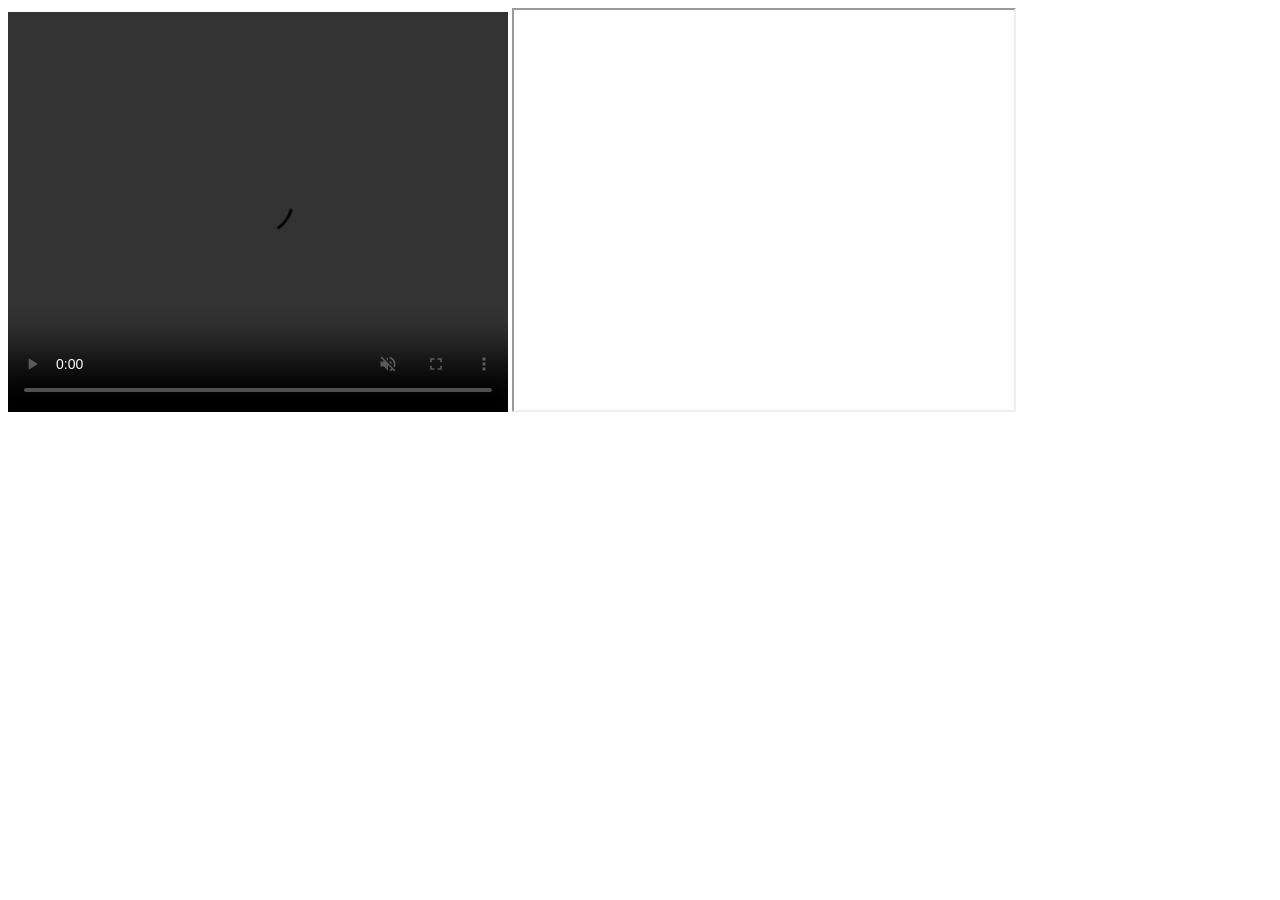
<file: 12a HR/Basico/8.Media/index.html>
<!DOCTYPE html>
<html lang="es">
<head>
    <meta charset="UTF-8">
    <meta http-equiv="X-UA-Compatible" content="IE=edge">
    <meta name="viewport" content="width=device-width, initial-scale=1.0">
    <title>Video</title>
</head>
<body>
    <video src=""
    width="500" height="400" controls poster="" loop autoplay muted >
    </video>
    <iframe src="https://es.wikipedia.org/wiki/Wikipedia:Portada"  width="500" height="400"></iframe>
    
</body>
</html>
</file>
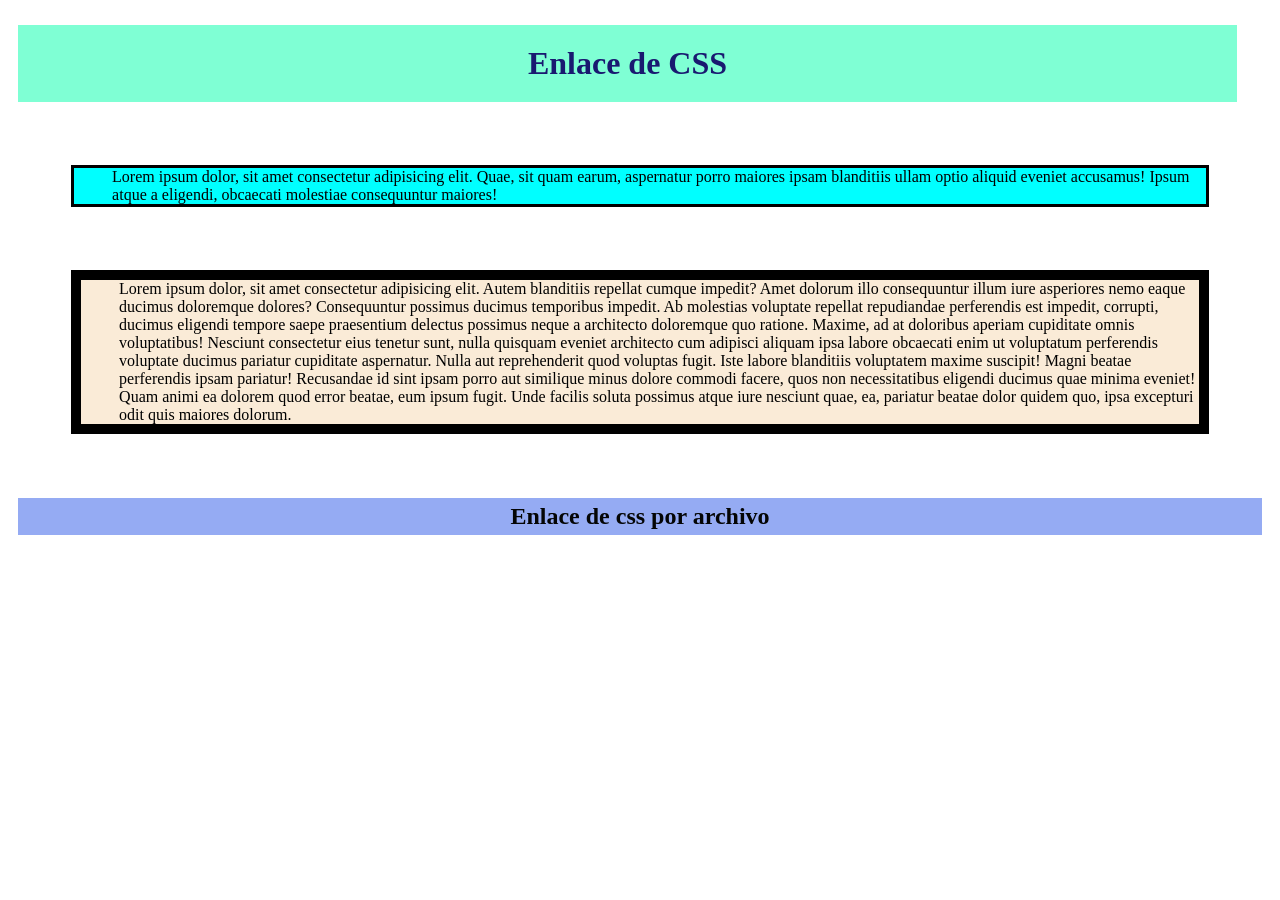
<file: 12a HR/contenidoCss/1.0enlacesCss/index.html>
<!DOCTYPE html>
<html lang="en">
<head>
    <meta charset="UTF-8">
    <meta http-equiv="X-UA-Compatible" content="IE=edge">
    <meta name="viewport" content="width=device-width, initial-scale=1.0">
    <link rel="stylesheet" href="styles/styles.css">
    <title>Estilos</title>
</head>
<body>
    <!--
        Formas de trabajar y enlaces de CSS
        1. Enlace a través de la estiqueta <style></style>
        2. Como propiedad o atributo de la estiqueta <div syle="font-size: 12px;">
        3. Enlace a través de un archivo con extensión .css, que se enlaza <head> a través de link
    -->
    <!-- 1. Enlace a través de la estiqueta <style></style>-->
    <style>
        h1{
            color: MidnightBlue;
            background-color: aquamarine;
            text-align: center;
            padding: 20px 10px;
            margin: 25px 35px 40px 10px;
        }
        div{
            margin: 5%;
            background-color: aqua;
            padding-left: 3%;
            border: 3px solid black;
        }
    </style>
    <h1>Enlace de CSS</h1>
    <div>
        Lorem ipsum dolor, sit amet consectetur adipisicing elit. Quae, sit quam earum, aspernatur porro maiores ipsam blanditiis ullam optio aliquid eveniet accusamus! Ipsum atque a eligendi, obcaecati molestiae consequuntur maiores!
    </div>
    <div style="border: 10px solid black; background-color:antiquewhite">
        Lorem ipsum dolor, sit amet consectetur adipisicing elit. Autem blanditiis repellat cumque impedit? Amet dolorum illo consequuntur illum iure asperiores nemo eaque ducimus doloremque dolores? Consequuntur possimus ducimus temporibus impedit.
        Ab molestias voluptate repellat repudiandae perferendis est impedit, corrupti, ducimus eligendi tempore saepe praesentium delectus possimus neque a architecto doloremque quo ratione. Maxime, ad at doloribus aperiam cupiditate omnis voluptatibus!
        Nesciunt consectetur eius tenetur sunt, nulla quisquam eveniet architecto cum adipisci aliquam ipsa labore obcaecati enim ut voluptatum perferendis voluptate ducimus pariatur cupiditate aspernatur. Nulla aut reprehenderit quod voluptas fugit.
        Iste labore blanditiis voluptatem maxime suscipit! Magni beatae perferendis ipsam pariatur! Recusandae id sint ipsam porro aut similique minus dolore commodi facere, quos non necessitatibus eligendi ducimus quae minima eveniet!
        Quam animi ea dolorem quod error beatae, eum ipsum fugit. Unde facilis soluta possimus atque iure nesciunt quae, ea, pariatur beatae dolor quidem quo, ipsa excepturi odit quis maiores dolorum.
    </div>
    <h2>Enlace de css por archivo</h2>
</body>
</html>
</file>
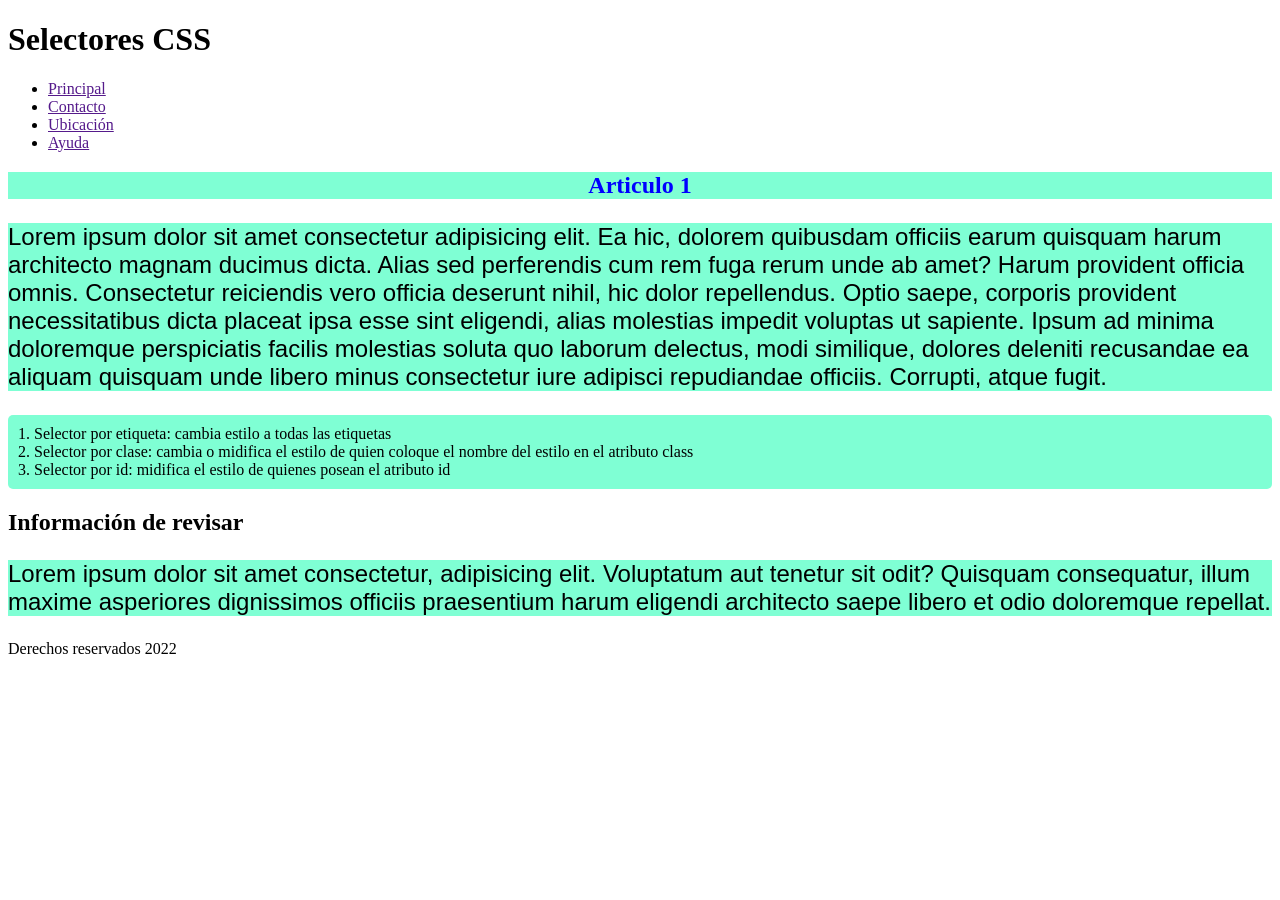
<file: 12a HR/contenidoCss/2.0tiposelectores/index.html>
<!DOCTYPE html>
<html lang="en">
<head>
    <meta charset="UTF-8">
    <meta http-equiv="X-UA-Compatible" content="IE=edge">
    <meta name="viewport" content="width=device-width, initial-scale=1.0">
    <link rel="stylesheet" href="styles.css">
    <title>Selectores Principales</title>
</head>
<body>
    <header>
        <h1>Selectores CSS</h1>
        <ul>
            <li><a href="">Principal</a></li>
            <li><a href="">Contacto</a></li>
            <li><a href="">Ubicación</a></li>
            <li><a href="">Ayuda</a></li>
    
        </ul>
    </header>
    <main>
        <section>
            <h2 class="subtitulo">Articulo 1</h2>
            <article>
                <p>
                    Lorem ipsum dolor sit amet consectetur adipisicing elit. Ea hic, dolorem quibusdam officiis earum quisquam harum architecto magnam ducimus dicta. Alias sed perferendis cum rem fuga rerum unde ab amet?
                    Harum provident officia omnis. Consectetur reiciendis vero officia deserunt nihil, hic dolor repellendus. Optio saepe, corporis provident necessitatibus dicta placeat ipsa esse sint eligendi, alias molestias impedit voluptas ut sapiente.
                    Ipsum ad minima doloremque perspiciatis facilis molestias soluta quo laborum delectus, modi similique, dolores deleniti recusandae ea aliquam quisquam unde libero minus consectetur iure adipisci repudiandae officiis. Corrupti, atque fugit.
                </p>
            </article>
            <div id="info">
                1. Selector por etiqueta: cambia estilo a todas las etiquetas<br>
                2. Selector por clase: cambia o midifica el estilo de quien coloque el nombre del estilo en el atributo class<br>
                3. Selector por id: midifica el estilo de quienes posean el atributo id <br>
            </div>
        </section>
        <aside>
            <h2>Información de revisar</h2>
            <p>Lorem ipsum dolor sit amet consectetur, adipisicing elit. Voluptatum aut tenetur sit odit? Quisquam consequatur, illum maxime asperiores dignissimos officiis praesentium harum eligendi architecto saepe libero et odio doloremque repellat.</p>
        </aside>
    </main>
    <footer>
        Derechos reservados 2022
    </footer>
</body>
</html>
</file>
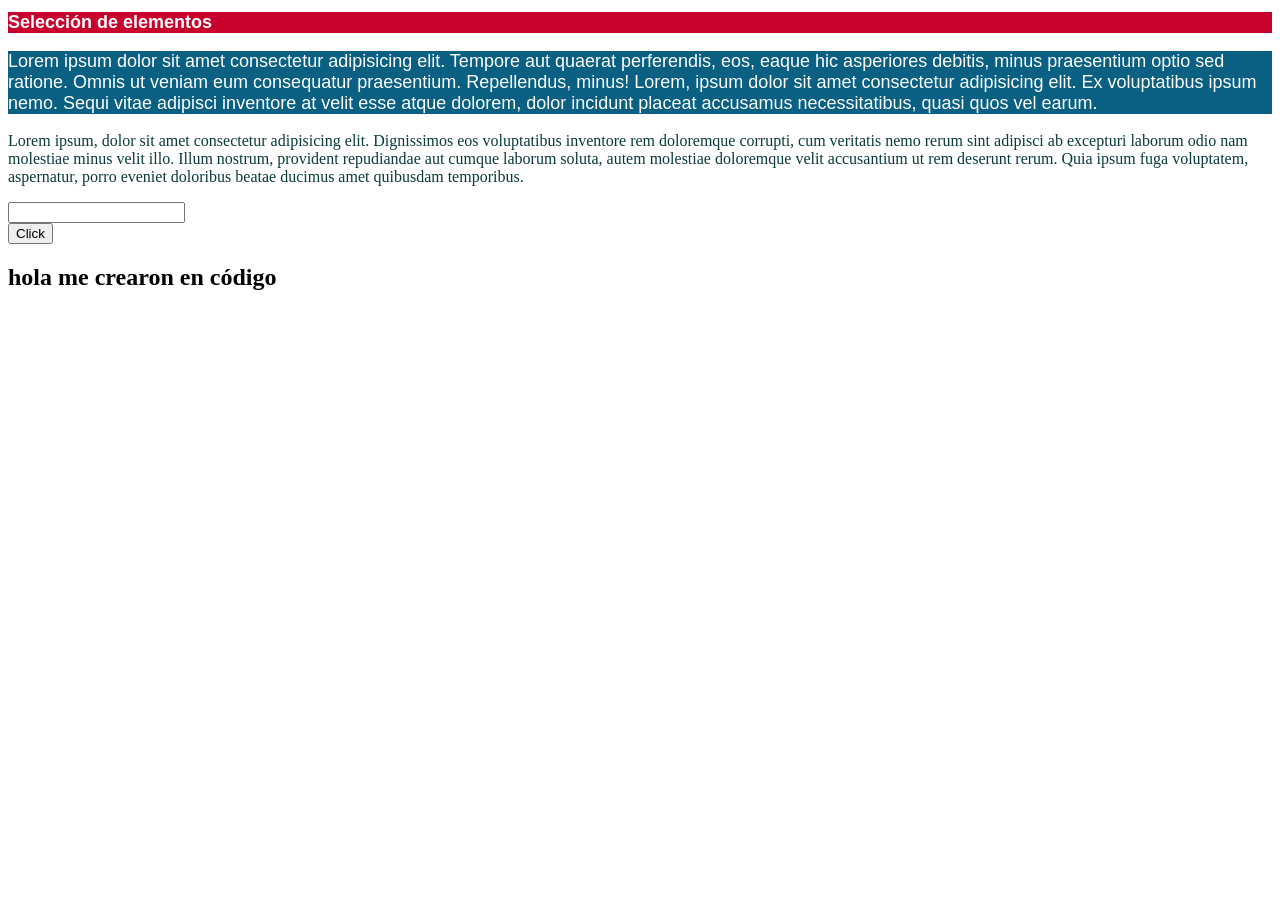
<file: 12a HR/contenidoJS/CreaciónElementos/index.html>
<!DOCTYPE html>
<html lang="es">
<head>
    <meta charset="UTF-8">
    <meta http-equiv="X-UA-Compatible" content="IE=edge">
    <meta name="viewport" content="width=device-width, initial-scale=1.0">
    <title>Selección de Elementos</title>
</head>
<body>
    <h1 class="estiloRed">Selección de elementos</h1>
    <section id="content" class="ejemplo">
        <p id="parrafo1" class="parrafo">Lorem ipsum dolor sit amet consectetur adipisicing elit. Tempore aut quaerat perferendis, eos, eaque hic asperiores debitis, minus praesentium optio sed ratione. Omnis ut veniam eum consequatur praesentium. Repellendus, minus!
        Lorem, ipsum dolor sit amet consectetur adipisicing elit. Ex voluptatibus ipsum nemo. Sequi vitae adipisci inventore at velit esse atque dolorem, dolor incidunt placeat accusamus necessitatibus, quasi quos vel earum.
        </p>
        <article id="art1">
            <p id="parrafo2" name="parrafo2">Lorem ipsum, dolor sit amet consectetur adipisicing elit. Dignissimos eos voluptatibus inventore rem doloremque corrupti, cum veritatis nemo rerum sint adipisci ab excepturi laborum odio nam molestiae minus velit illo.
            Illum nostrum, provident repudiandae aut cumque laborum soluta, autem molestiae doloremque velit accusantium ut rem deserunt rerum. Quia ipsum fuga voluptatem, aspernatur, porro eveniet doloribus beatae ducimus amet quibusdam temporibus.</p>
        </article>

    </section>
    <form id="form">
        <label for="edad"></label>
        <input id="edad" type="number" name="edad">
    </form>
    <button id="click">Click</button>
    <script src="main.js"></script>
</body>
</html>
<style>
    .parrafo {
        font-family: sans-serif;
        font-size: 18px;
        color: white;
        background: #096083;
    }
    .estiloRed {
        font-family: sans-serif;
        font-size: 18px;
        color: rgb(255, 255, 255);
        background: #c9022d;
    }
    .ejemplo {
        color: rgb(12, 58, 58);
    }
</style>
</file>
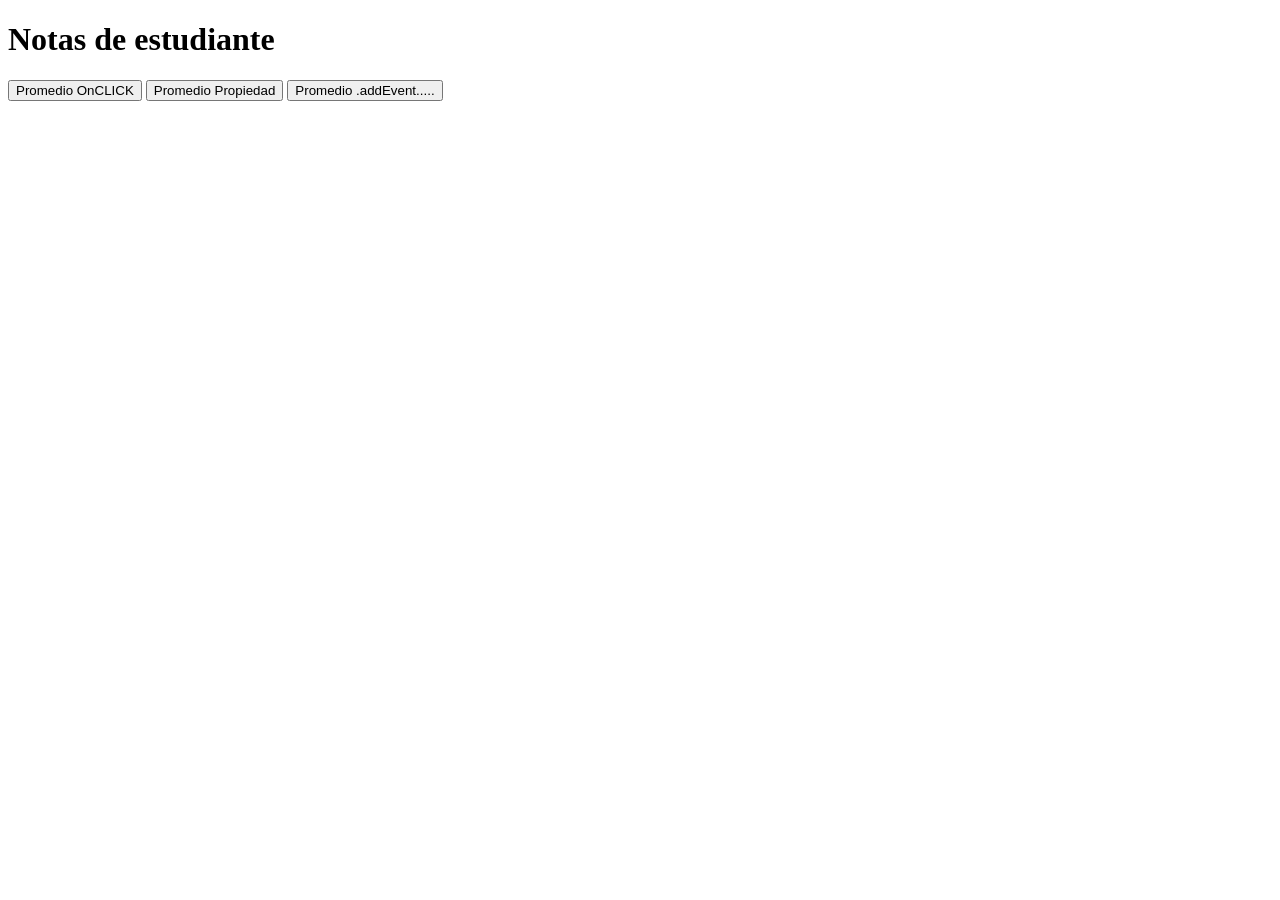
<file: 12a HR/contenidoJS/eventos/index.html>
<!DOCTYPE html>
<html lang="es">
<head>
    <meta charset="UTF-8">
    <meta http-equiv="X-UA-Compatible" content="IE=edge">
    <meta name="viewport" content="width=device-width, initial-scale=1.0">
    <title>Document</title>
</head>
<body>
    
    <h1>Notas de estudiante</h1>
    <!--Evento generado desde el html-->
    <button id="btn1" onclick="notasPromedio()">Promedio OnCLICK</button>
    <!--Evento mediante propiedad-->
    <button id="btn2">Promedio Propiedad</button>
    <!--Evento mediante el método .addEventListener-->
    <button id="btn3">Promedio .addEvent.....</button>

    <script src="main.js"></script>
</body>
</html>
</file>
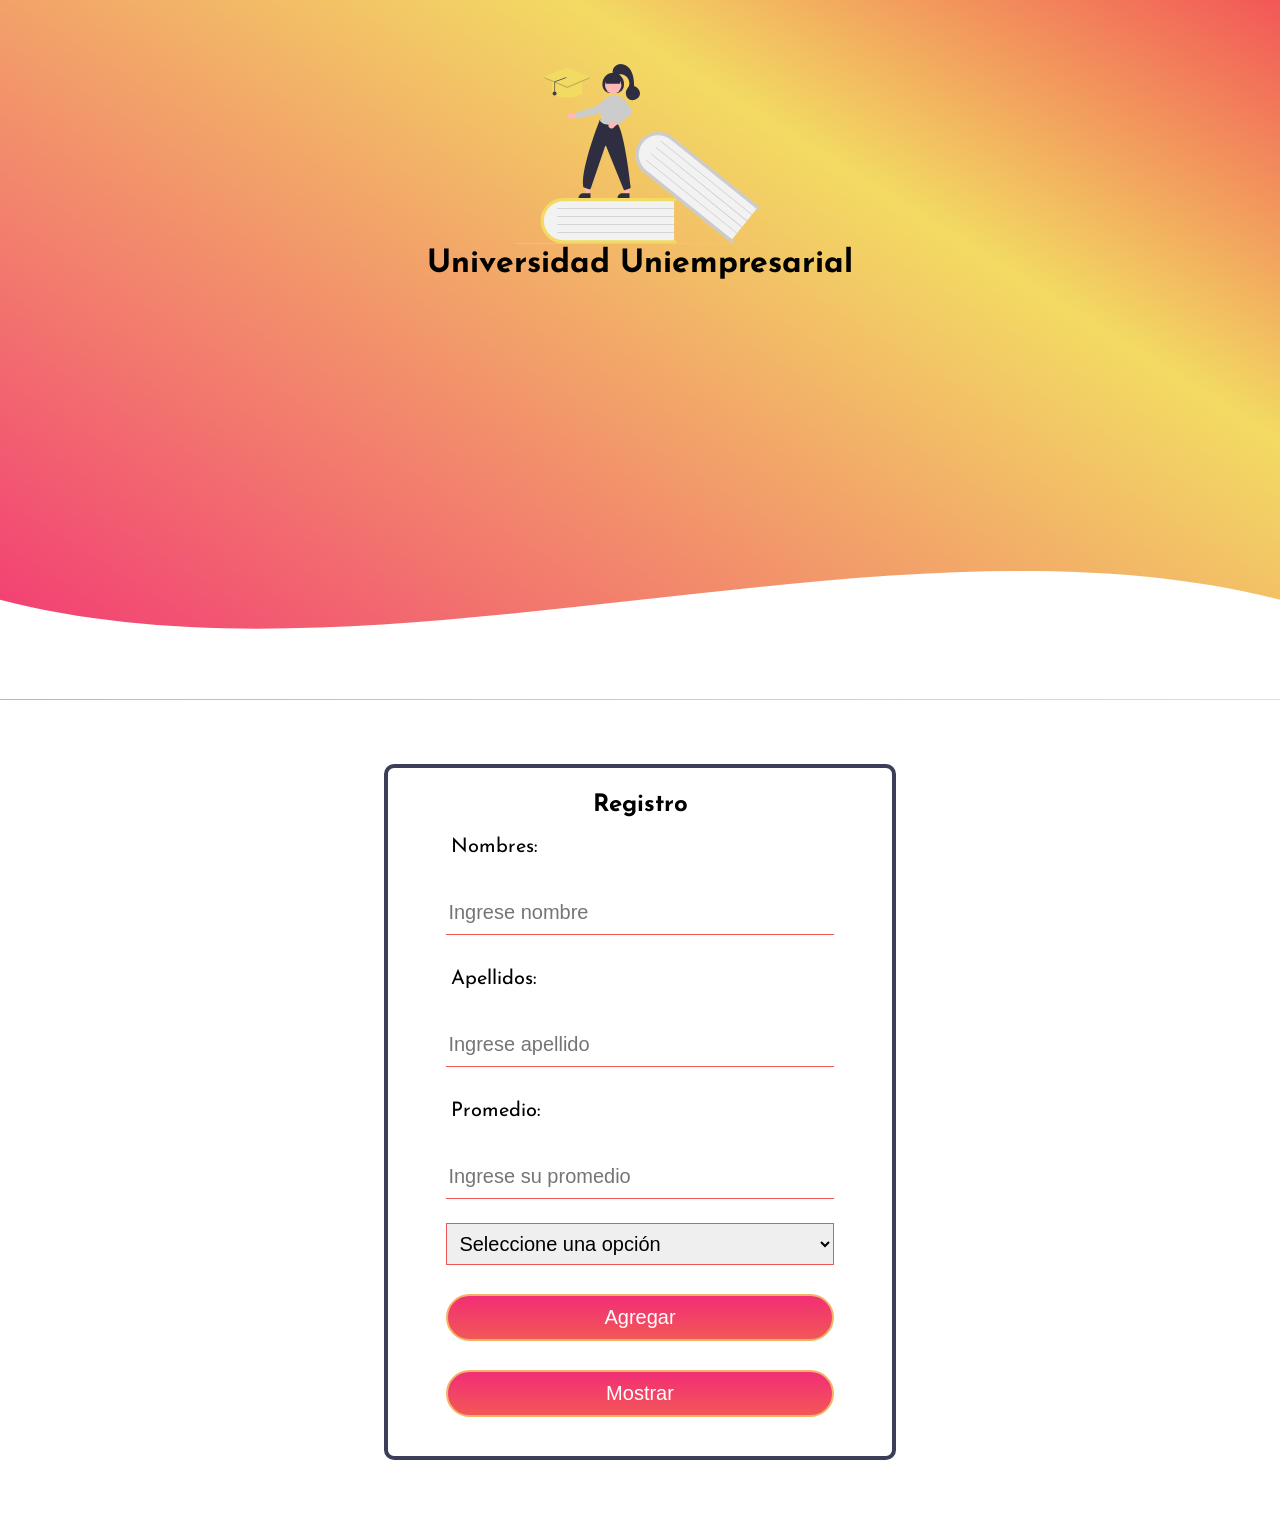
<file: 12a HR/contenidoJS/PracticaGuiada/index.html>
<!DOCTYPE html>
<html lang="en">
<head>
    <meta charset="UTF-8">
    <meta http-equiv="X-UA-Compatible" content="IE=edge">
    <meta name="viewport" content="width=device-width, initial-scale=1.0">
    <link rel="preconnect" href="https://fonts.googleapis.com">
    <link rel="preconnect" href="https://fonts.gstatic.com" crossorigin>
    <link href="https://fonts.googleapis.com/css2?family=Josefin+Sans:wght@200;400;600&display=swap" rel="stylesheet"> 
    <link rel="shortcut icon" href="#" type="image/x-icon">
    <link rel="stylesheet" href="css/styles.css">
    <title>Document</title>
</head>
<body>
    <header class="header">
        <img  src="imagenes/education_f8ru (1).svg" alt="educación">
        <h1>Universidad Uniempresarial</h1>
        
        <div class="ola" style="height: 150px; overflow: hidden;" ><svg viewBox="0 0 500 150" preserveAspectRatio="none" style="height: 100%; width: 100%;"><path d="M-0.00,49.85 C150.00,149.60 349.20,-49.85 500.00,49.85 L500.00,149.60 L-0.00,149.60 Z" style="stroke: none; fill: rgb(255, 255, 255);"></path></svg></div>

    </header>
    
    <form class="form">
        <h2>Registro</h2>
        <label for="nombre">Nombres:</label>
        <input
        class="control"
        id="nombre"
        name="nombre"
        placeholder="Ingrese nombre"
        type="text"                    
        required
        />
        <label for="apellido">Apellidos:</label>
        <input
        class="control"
        id="apellido"
        name="apellido"
        placeholder="Ingrese apellido"
        type="text"                    
        required
        />
        <label for="promedio">Promedio:</label>
        <input
            class="control"
            id="promedio"
            name="promedio"
            placeholder="Ingrese su promedio"
            type="number"                    
            required
        />
        <select class="control-s" name="opcion" id="opcion">
            <option value="0" selected>Seleccione una opción</option>
            <option value="estudiante">Estudiante</option>
            <option value="profesor">Profesor</option>
            <option value="administrativo">Administrativo</option>
            <option value="egredado">Egresado</option>
        </select>
        <button type="button" class="btn" id="btn">Agregar</button>
        <button type="button" class="btn" id="btnMostrar">Mostrar</button>
    </form>
    <section class="allCards">
        <div class="cardsEstudiantes" id="cardsEstudiantes"></div>
        <div class="" id="cardseProfesores"></div>
        <div class="" id="cardsAdministrativo"></div>
    </section>
    <template id="templateEstudiante">       
            <div class="card">
                <h3 class="title-card"></h3>
                <h4 class="data-card"></h4>
                <p class="text-aprobado"></p>               
                <p class="text-promedio"></p>
                <button class="btnRegistrar">Registrar</button>                
            </div>       
    </template>
    <template id="templateProfesor">      
            <div class="card-body">
                <h3>nombre</h3>
                <h6></h6>
                <p class="lead">Edad</p>
            </div>       
    </template>

    <script type="module" src="scripts/main.js"></script>
</body>
</html>
</file>
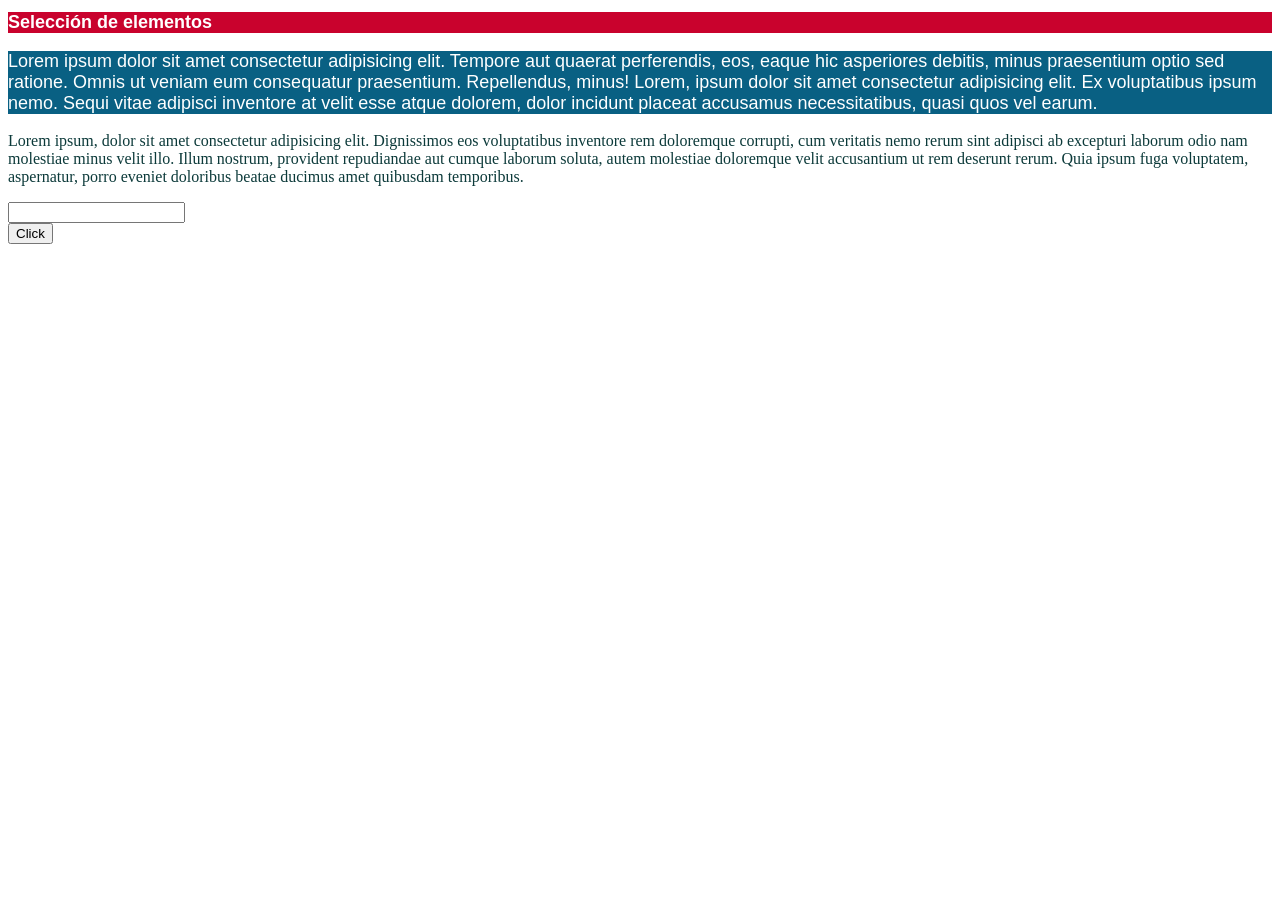
<file: 12a HR/contenidoJS/SelecciónElementos/index.html>
<!DOCTYPE html>
<html lang="es">
<head>
    <meta charset="UTF-8">
    <meta http-equiv="X-UA-Compatible" content="IE=edge">
    <meta name="viewport" content="width=device-width, initial-scale=1.0">
    <title>Selección de Elementos</title>
</head>
<body>
    <h1 class="estiloRed">Selección de elementos</h1>
    <section id="content" class="ejemplo">
        <p id="parrafo1" class="parrafo">Lorem ipsum dolor sit amet consectetur adipisicing elit. Tempore aut quaerat perferendis, eos, eaque hic asperiores debitis, minus praesentium optio sed ratione. Omnis ut veniam eum consequatur praesentium. Repellendus, minus!
        Lorem, ipsum dolor sit amet consectetur adipisicing elit. Ex voluptatibus ipsum nemo. Sequi vitae adipisci inventore at velit esse atque dolorem, dolor incidunt placeat accusamus necessitatibus, quasi quos vel earum.
        </p>
        <article id="art1">
            <p id="parrafo2" name="parrafo2">Lorem ipsum, dolor sit amet consectetur adipisicing elit. Dignissimos eos voluptatibus inventore rem doloremque corrupti, cum veritatis nemo rerum sint adipisci ab excepturi laborum odio nam molestiae minus velit illo.
            Illum nostrum, provident repudiandae aut cumque laborum soluta, autem molestiae doloremque velit accusantium ut rem deserunt rerum. Quia ipsum fuga voluptatem, aspernatur, porro eveniet doloribus beatae ducimus amet quibusdam temporibus.</p>
        </article>

    </section>
    <form id="form">
        <label for="edad"></label>
        <input id="edad" type="number" name="edad">
    </form>
    <button id="click" onclick="print()">Click</button>
    <script src="./main.js"></script>
</body>
</html>
<style>
    .parrafo {
        font-family: sans-serif;
        font-size: 18px;
        color: white;
        background: #096083;
    }
    .estiloRed {
        font-family: sans-serif;
        font-size: 18px;
        color: rgb(255, 255, 255);
        background: #c9022d;
    }
    .ejemplo {
        color: rgb(12, 58, 58);
    }
</style>
</file>
<file: 12a HR/contenidoCss/1.0enlacesCss/styles/styles.css>
h2{
    color: rgb(4, 5, 5); background-color: rgb(149, 171, 243); text-align: center;
    padding: 5px; margin: 10px;
}
</file>
<file: 12a HR/contenidoCss/2.0tiposelectores/styles.css>
/*
1. Selector por etiqueta: cambia estilo a todas las etiquetas en cuestion, se coloca directamente el nombre de la etiqueta
2. Selector por clase: cambia o midifica el estilo en donde se mencione la clase en el atributo class para crear un estilo por clase se coloca.nombreEstilo
3. Selector por id: modifica el estilo de quienes posean el atributo id
4. Selector Universal *
*/
/********************************************************************************/

/*1. Por etiquta*/
p{
    font-family: 'Lucida Sans', 'Lucida Sans Regular', 'Lucida Grande', 'Lucida Sans Unicode', Geneva, Verdana, sans-serif;
    font-size: 24px;
    background-color: aquamarine;
}
/*2. Selector por clase o class*/

.subtitulo{
    text-align: center;
    color: blue;
    background-color: aquamarine;
}
/*3. Selector por ID: */
#info{
    border-radius: 5px;
    background-color: aquamarine;
    color: rgb(0, 0, 0);
    padding: 10px;
}
</file>
<file: 12a HR/contenidoJS/PracticaGuiada/css/styles.css>
*{
    margin: 0;
    padding: 0;
    box-sizing: border-box;
}
body{
    font-family: 'Josefin Sans', sans-serif;
    background-attachment: fixed;
}
.header{
    background: #f25757;
background: linear-gradient(212deg, rgba(242,87,87,1) 0%, #f2db63 26%, #f22e76 90%, #f2b366 100%); 
    width: 100%;
    height: calc(100vh - 200px);
    text-align: center;
    overflow: hidden;   
    margin: 0 auto;
    background-attachment: fixed;
    position: relative;
}
header > img{
    width: 50%;
    height: 180px;
    margin-top: 5%;

}
.ola{
    position: absolute;
    bottom: 0;   
    width: 100%;
}
.form{
    width: 40%;
    height: auto;
    margin: 5% auto;
    border-radius: 10px;
    border: 4px solid #3C3D59 ;
    padding: 25px 10px;
    text-align: center;
    
}
.form > input,label,button,select {
    display: inline-block;
    width: 80%;
    margin: 3% 0;
    font-size: 20px;
}
.form > input{
    padding: 10px 2px;
    border: none;
    border-bottom: 1px solid #f25757;
    outline: none;
}
.form > label{
    text-align: left;
    padding: 5px;
}
.control-s{
    margin-top: 2%;
    border: 1px solid #f25757;
    padding: 8px;
}
.btn {
    background: #f22e76;
    background: linear-gradient(top, #f22e76, #f25757);    
    background: linear-gradient(to bottom, #f22e76, #f25757);
    border-radius: 28px;
    color: #ffffff;
    font-size: 20px;
    padding: 10px 20px 10px 20px;
    border: solid #f2b366 2px;
    text-decoration: none;
  }  
  .btn:hover {
    background: #f2db63;
    background:linear-gradient(top, #f2db63, #f2b366);   
    background: linear-gradient(to bottom, #f2db63, #f2b366);
    text-decoration: none;
  }

  .card{
    width: 60%;
    margin: 5% auto;
    border: 2px solid #f22e76;
    text-align: center;
  }
  .title-card{
    padding: 2%;
  }
  .text-promedio{
    font-size: 20px;
    color:#f25757;
  }
  .text-aprobado{
    font-size: 24px;
    padding: 2% 0;
  }
  .btnRegistrar{
    background: #f2db63;
    background:linear-gradient(top, #f2db63, #f2b366);   
    background: linear-gradient(to bottom, #f2db63, #f2b366);
    text-decoration: none;
    border-radius: 24px;
    padding: 2%;
    border: solid #f22e76 2px;
  }
  .alerta{
    width: 25%;
    height: 100px;   
    background: #f25757;   
    position: fixed;
    top: calc(100vh - 400px);
    left: 600px;
    text-align: center; 
    cursor: pointer;   
  }
  
  .textAlerta{
    width: 100%;
    margin-top: 12%;
    color: aliceblue;
  }

@media screen and (max-width: 768px) {
    .form{
        width: 60%;    
        margin: 2% auto;   
        border: 2px solid #3C3D59 ;
        padding: 15px 5px;    
    }
}
@media screen and (max-width: 500px) {
    .form{
        width: 70%;    
        margin: 1% auto 3% auto;   
        padding: 10px 2px;  
        border: 1px solid #3C3D59 ;  
    }
    .form > input,label,button,select {     
        margin: 2% 0;
        font-size: 16px;
    }
    .form > input{
        padding: 5px 1px;        
    }
    .form > label{       
        padding: 2px;
    }
    .control-s{
        margin-top: 1%;     
        padding: 4px;
    }
    .btn{
        font-size: 16px;
    }
}
</file>
